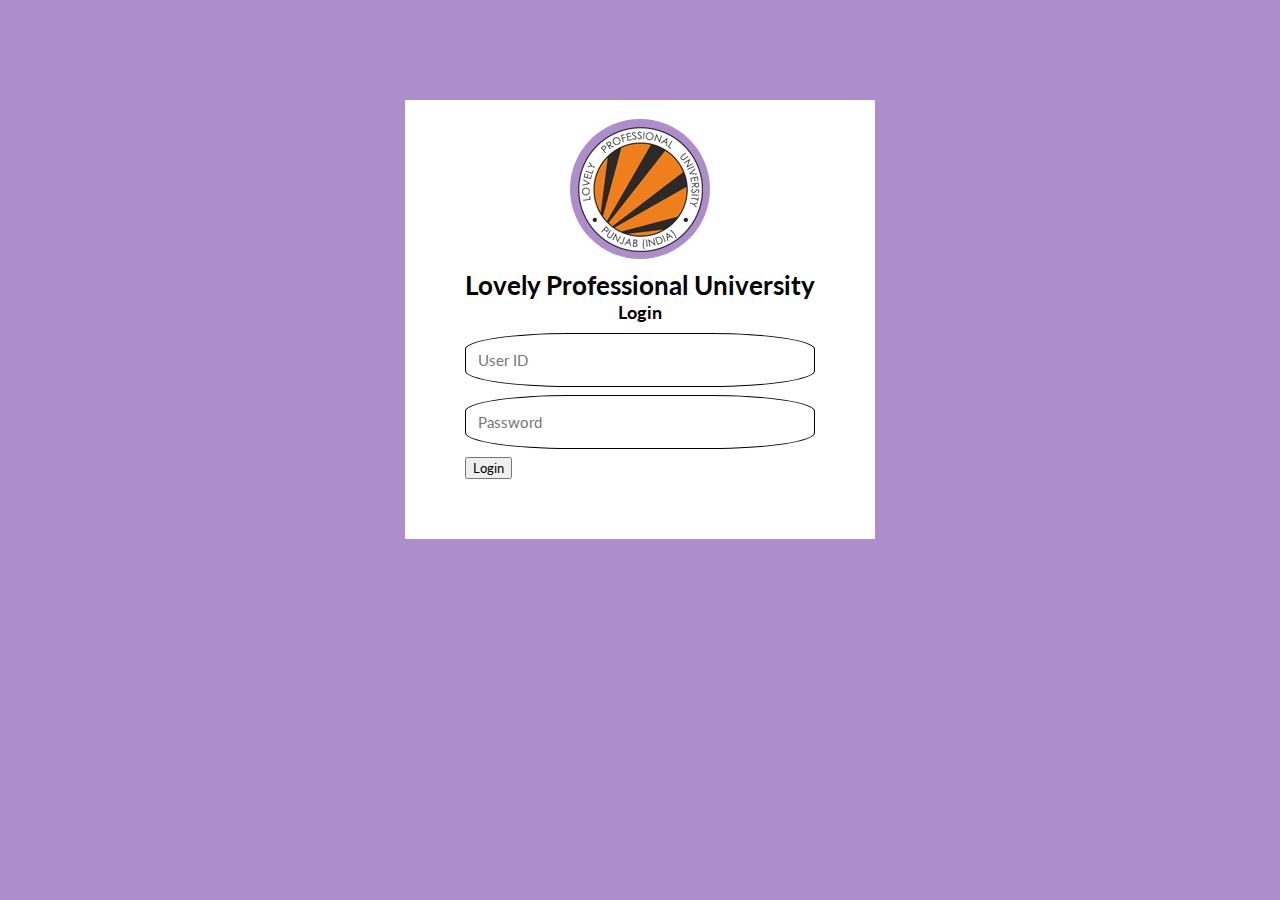
<file: index.html>
<!DOCTYPE html>
<html lang="en">

<head>
    <meta charset="UTF-8">
    <meta http-equiv="X-UA-Compatible" content="IE=edge">
    <meta name="viewport" content="width=device-width, initial-scale=1.0">
    <title>University Login Page</title>
    <link rel="stylesheet" href="style.css">
    <link rel="preconnect" href="https://fonts.googleapis.com">
    <link rel="preconnect" href="https://fonts.gstatic.com" crossorigin>
    <link href="https://fonts.googleapis.com/css2?family=Lato:wght@300;400&display=swap" rel="stylesheet">
</head>

<body>
    <div class="loginform">
        <div class="logo">
            <img src="logo.png" alt="University Logo">
        </div>
        <div class="title">Lovely Professional University</div>
        <div class="subtitle">Login</div>
        <div class="form">
            <div class="username">
                <input type="text" placeholder="User ID">
            </div>
            <div class="password">
                <input type="password" placeholder="Password">
            </div>
            <button class="loginbutton">Login</button>
        </div>
    </div>
</body>

</html>
</file>
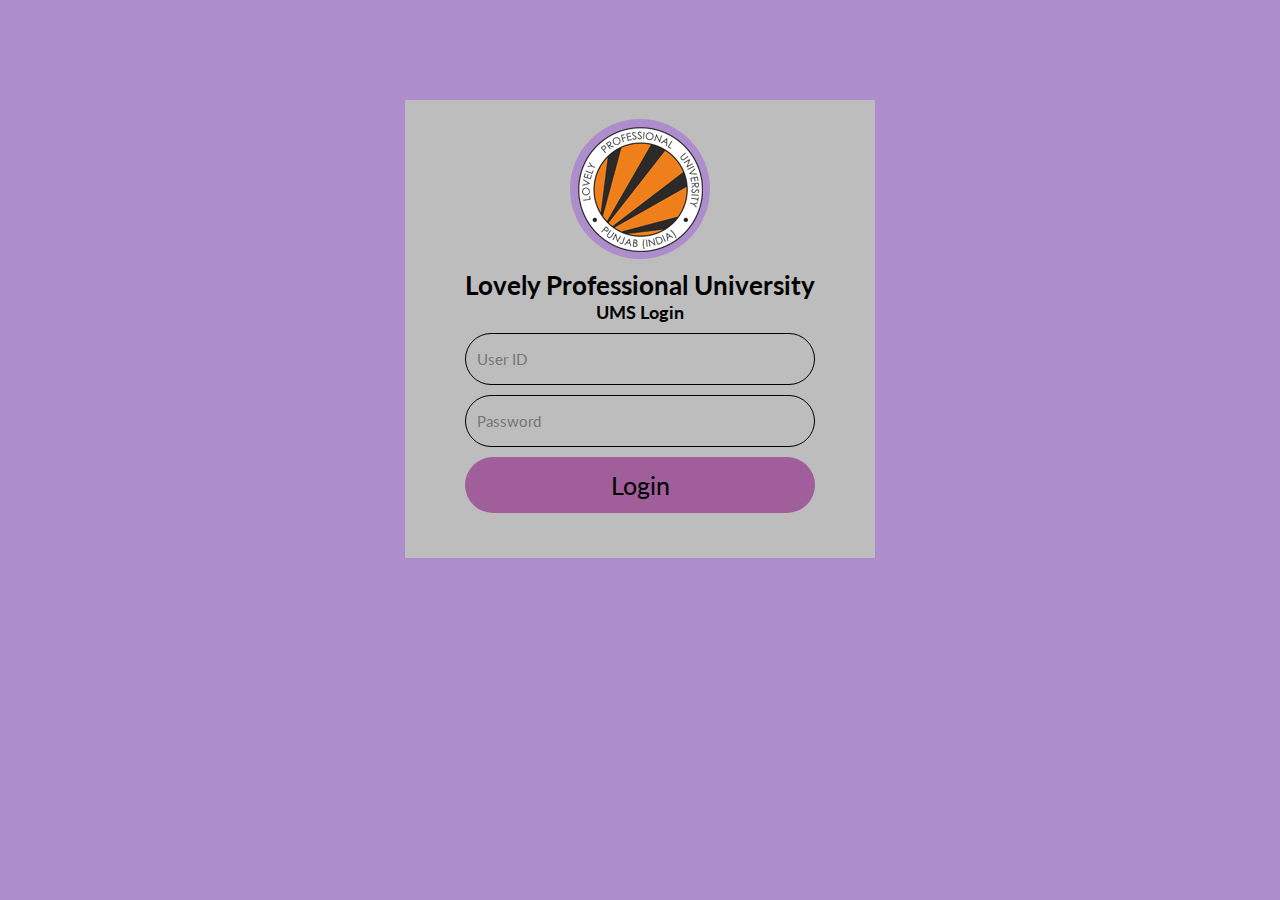
<file: loginpage.html>
<!DOCTYPE html>
<html lang="en">

<head>
    <meta charset="UTF-8">
    <meta http-equiv="X-UA-Compatible" content="IE=edge">
    <meta name="viewport" content="width=device-width, initial-scale=1.0">
    <title>University Login Page</title>
    <link rel="stylesheet" href="loginpagestyle.css">
    <link rel="preconnect" href="https://fonts.googleapis.com">
    <link rel="preconnect" href="https://fonts.gstatic.com" crossorigin>
    <link href="https://fonts.googleapis.com/css2?family=Lato:wght@300;400&display=swap" rel="stylesheet">
</head>

<body>
    <div class="loginform">
        <div class="logo">
            <img src="logo.png" alt="University Logo">
        </div>
        <div class="title">Lovely Professional University</div>
        <div class="subtitle">UMS Login</div>
        <div class="form">
            <div class="username">
                <input type="text" placeholder="User ID">
            </div>
            <div class="password">
                <input type="password" placeholder="Password">
            </div>
            <button class="loginbutton">Login</button>
        </div>
    </div>
</body>

</html>
</file>
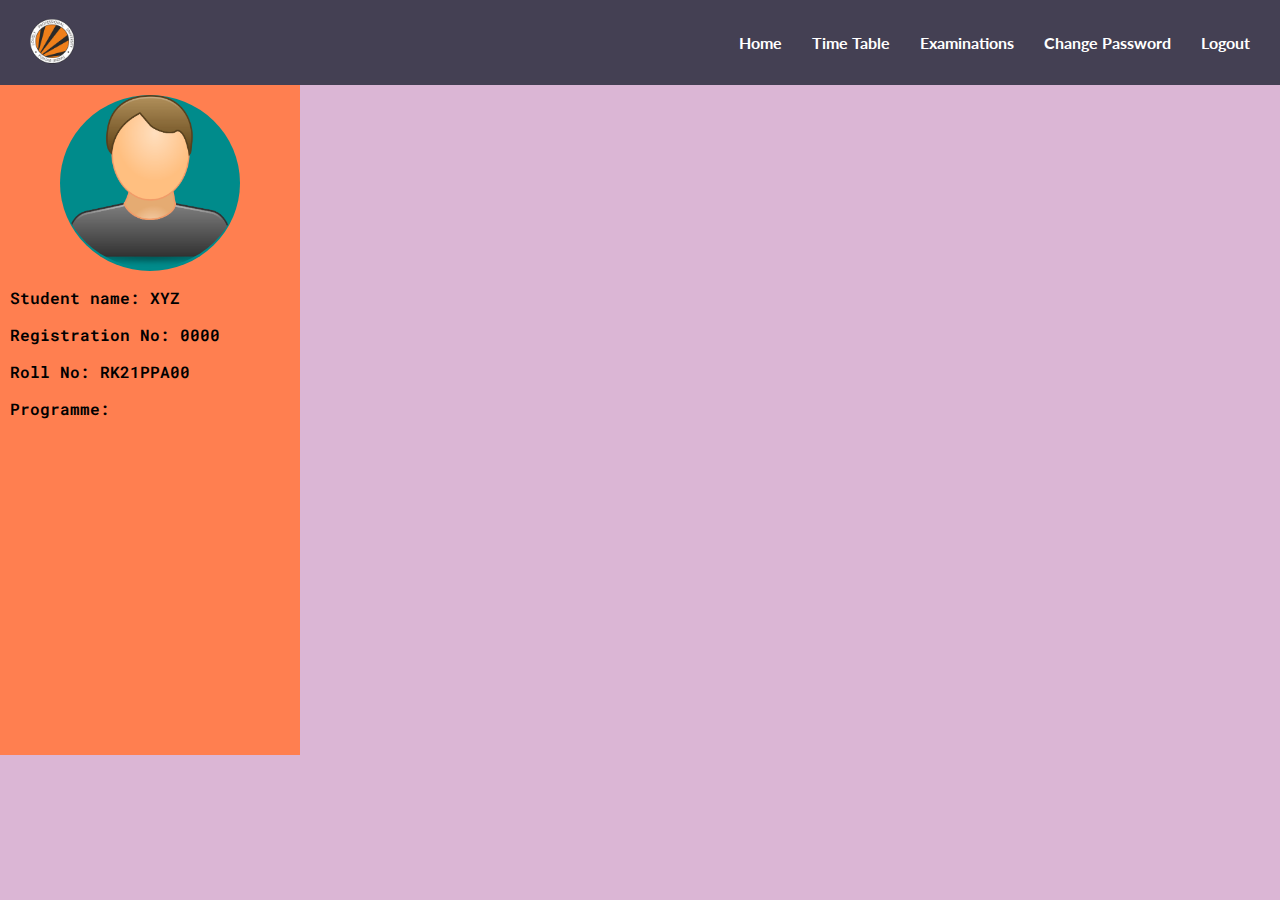
<file: loginpage/landingpage.html>
<!DOCTYPE html>
<html lang="en">

<head>
    <meta charset="UTF-8">
    <meta http-equiv="X-UA-Compatible" content="IE=edge">
    <meta name="viewport" content="width=device-width, initial-scale=1.0">
    <title>Landing Page</title>
    <!-- this title is temporary -->
    <link rel="stylesheet" href="landingpagestyle.css">
    <link rel="preconnect" href="https://fonts.googleapis.com">
    <link rel="preconnect" href="https://fonts.gstatic.com" crossorigin>
    <link href="https://fonts.googleapis.com/css2?family=Lato:wght@300;400&display=swap" rel="stylesheet">
</head>

<body>
    <!-- different css pages can be made for each element and linked so as to improve readability  -->
    <div id="navigationbar">
        <ul>
            <li><a href="#"><img src="logo.png" alt="Logo"></a></li>
            <li><a href="#">Home</a></li>
            <li><a href="timetable.html">Time Table</a></li>
            <li><a href="#">Examinations</a></li>
            <li><a href="#">Change Password</a></li>
            <li><a href="#">Logout</a></li>
        </ul>
    </div>
    <div class="profile">
        <div class="profilepic">
            <img src="userprofile.png" alt="Profile Photo">
        </div>
        <div class="name"><p>Student name: XYZ</p></div>
        <div class="userid"><p>Registration No: 0000</p></div>
        <div class="roll"><p>Roll No: RK21PPA00</p></div>
        <div class="programme"><p>Programme: </p></div>
    </div>
</body>

</html>
</file>
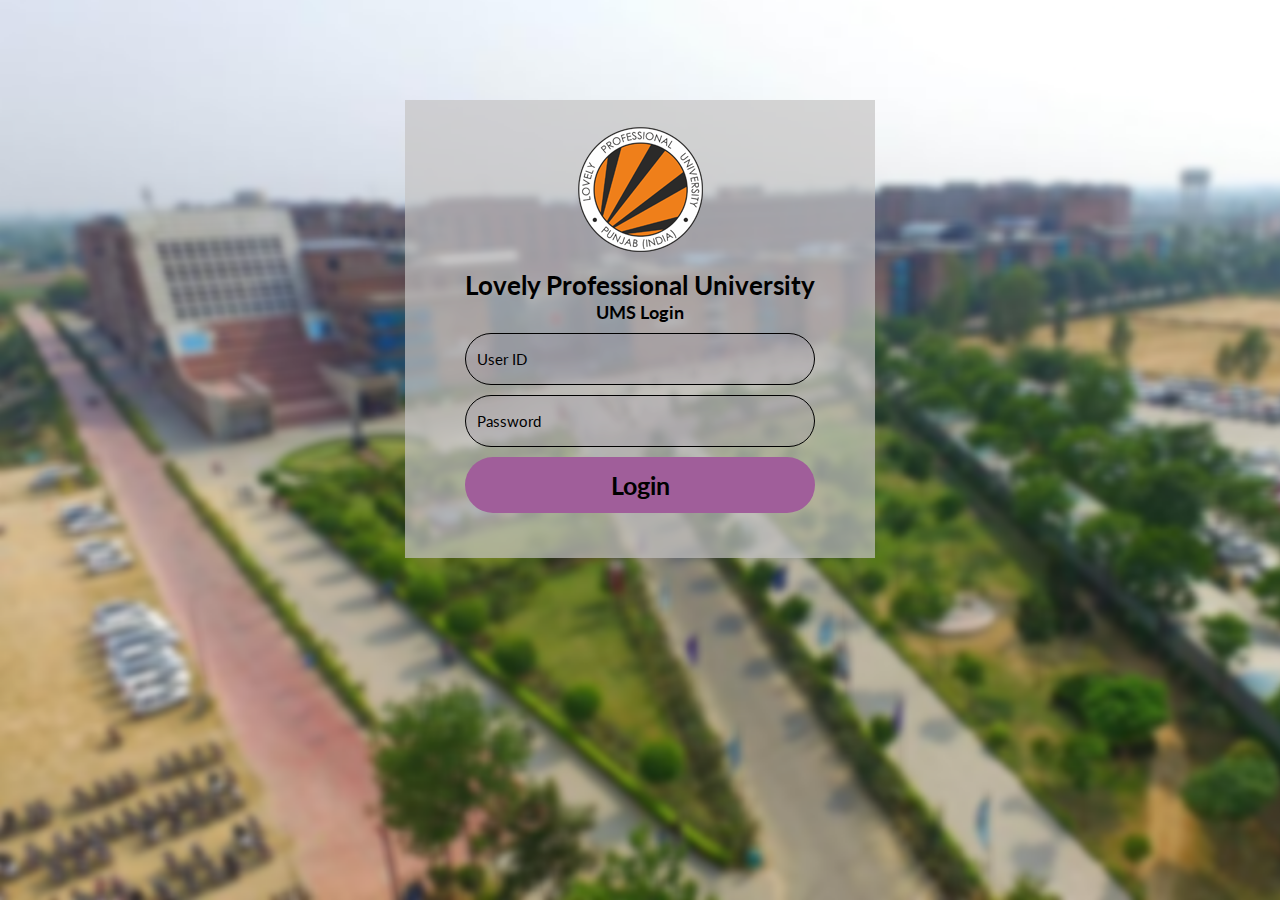
<file: loginpage/loginpage.html>
<!DOCTYPE html>
<html lang="en">

<head>
    <meta charset="UTF-8">
    <meta http-equiv="X-UA-Compatible" content="IE=edge">
    <meta name="viewport" content="width=device-width, initial-scale=1.0">
    <title>University Login Page</title>
    <link rel="stylesheet" href="loginpagestyle.css">
    <link rel="preconnect" href="https://fonts.googleapis.com">
    <link rel="preconnect" href="https://fonts.gstatic.com" crossorigin>
    <link href="https://fonts.googleapis.com/css2?family=Lato:wght@300;400&display=swap" rel="stylesheet">
</head>

<body>
    <div class="loginform">
        <div class="logo">
            <img src="logo.png" alt="University Logo">
        </div>
        <div class="title">Lovely Professional University</div>
        <div class="subtitle">UMS Login</div>
        <div class="form">
            <div class="username">
                <input type="text" placeholder="User ID">
            </div>
            <div class="password">
                <input type="password" placeholder="Password">
            </div>
            <button class="loginbutton">
                <a href="landingpage.html">Login</a>
            </button>
        </div>
    </div>
</body>

</html>
</file>
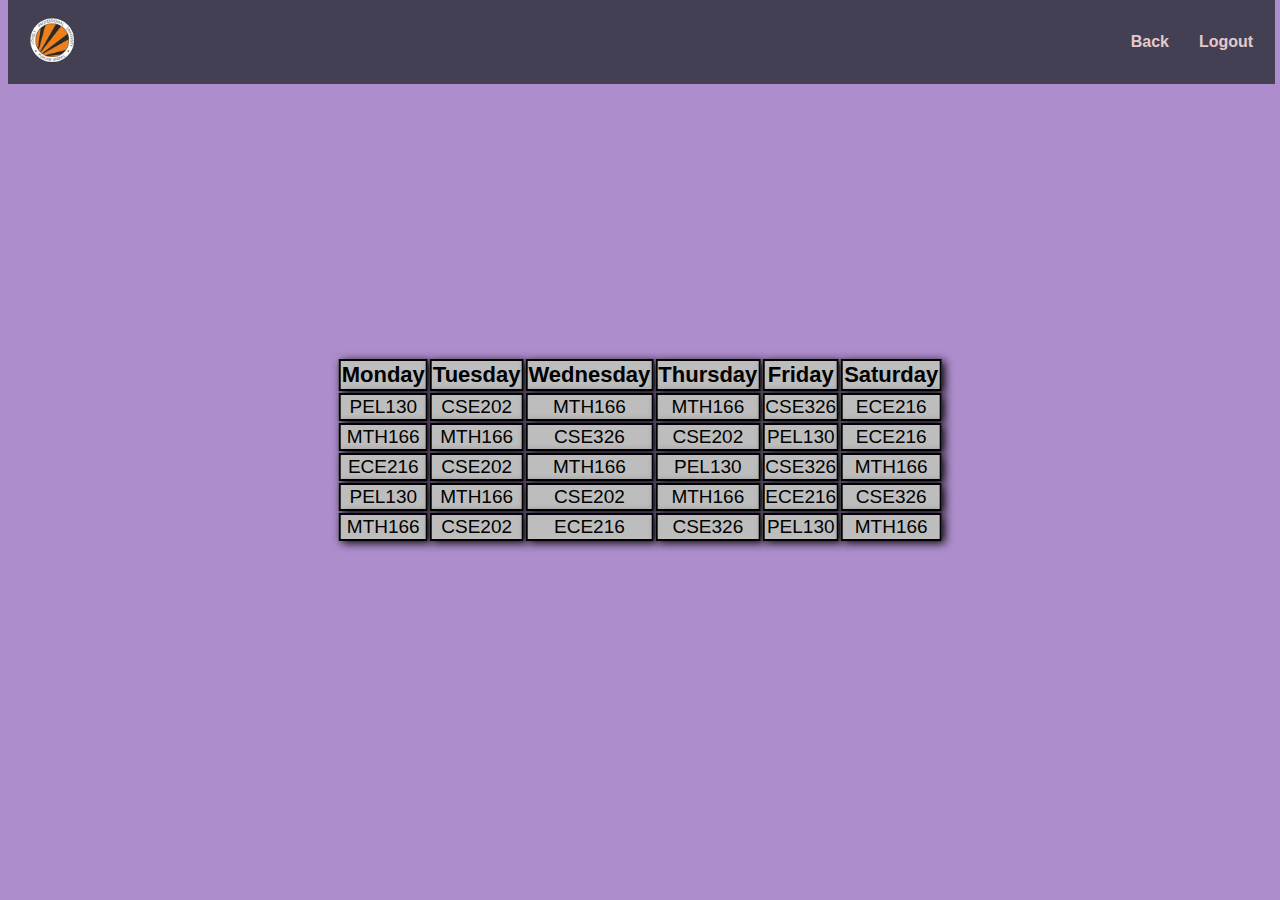
<file: loginpage/timetable.html>
<!DOCTYPE html>
<html lang="en">

<head>
    <meta charset="UTF-8">
    <meta http-equiv="X-UA-Compatible" content="IE=edge">
    <meta name="viewport" content="width=device-width, initial-scale=1.0">
    <title>Timetable</title>
    <link rel="stylesheet" href="timetablestyling.css">
</head>

<body>
    <!-- todo : 
    add a table in the center of the page 
    add a nav bar with a logo and a back button  -->
    <div id="navbar">
        <ul>
            <li><a href="landingpage.html"><img src="logo.png" alt="Logo"></a></li>
            <li><a href="landingpage.html">Back</a></li>
            <li><a href="loginpage.html">Logout</a></li>
        </ul>
    </div>
    <div class="tablecontainer">
        <table>
            <thead>
                <tr class="headings">
                    <th>Monday</th>
                    <th>Tuesday</th>
                    <th>Wednesday</th>
                    <th>Thursday</th>
                    <th>Friday</th>
                    <th>Saturday</th>
                </tr>
            </thead>
            <tbody>
                <tr class="content">
                    <td>PEL130</td>
                    <td>CSE202</td>
                    <td>MTH166</td>
                    <td>MTH166</td>
                    <td>CSE326</td>
                    <td>ECE216</td>
                </tr>
                <tr class="content">
                    <td>MTH166</td>
                    <td>MTH166</td>
                    <td>CSE326</td>
                    <td>CSE202</td>
                    <td>PEL130</td>
                    <td>ECE216</td>
                </tr>
                <tr class="content">
                    <td>ECE216</td>
                    <td>CSE202</td>
                    <td>MTH166</td>
                    <td>PEL130</td>
                    <td>CSE326</td>
                    <td>MTH166</td>
                </tr>
                <tr class="content">
                    <td>PEL130</td>
                    <td>MTH166</td>
                    <td>CSE202</td>
                    <td>MTH166</td>
                    <td>ECE216</td>
                    <td>CSE326</td>
                </tr>
                <tr class="content">
                    <td>MTH166</td>
                    <td>CSE202</td>
                    <td>ECE216</td>
                    <td>CSE326</td>
                    <td>PEL130</td>
                    <td>MTH166</td>
                </tr>


            </tbody>
        </table>
    </div>
</body>

</html>
</file>
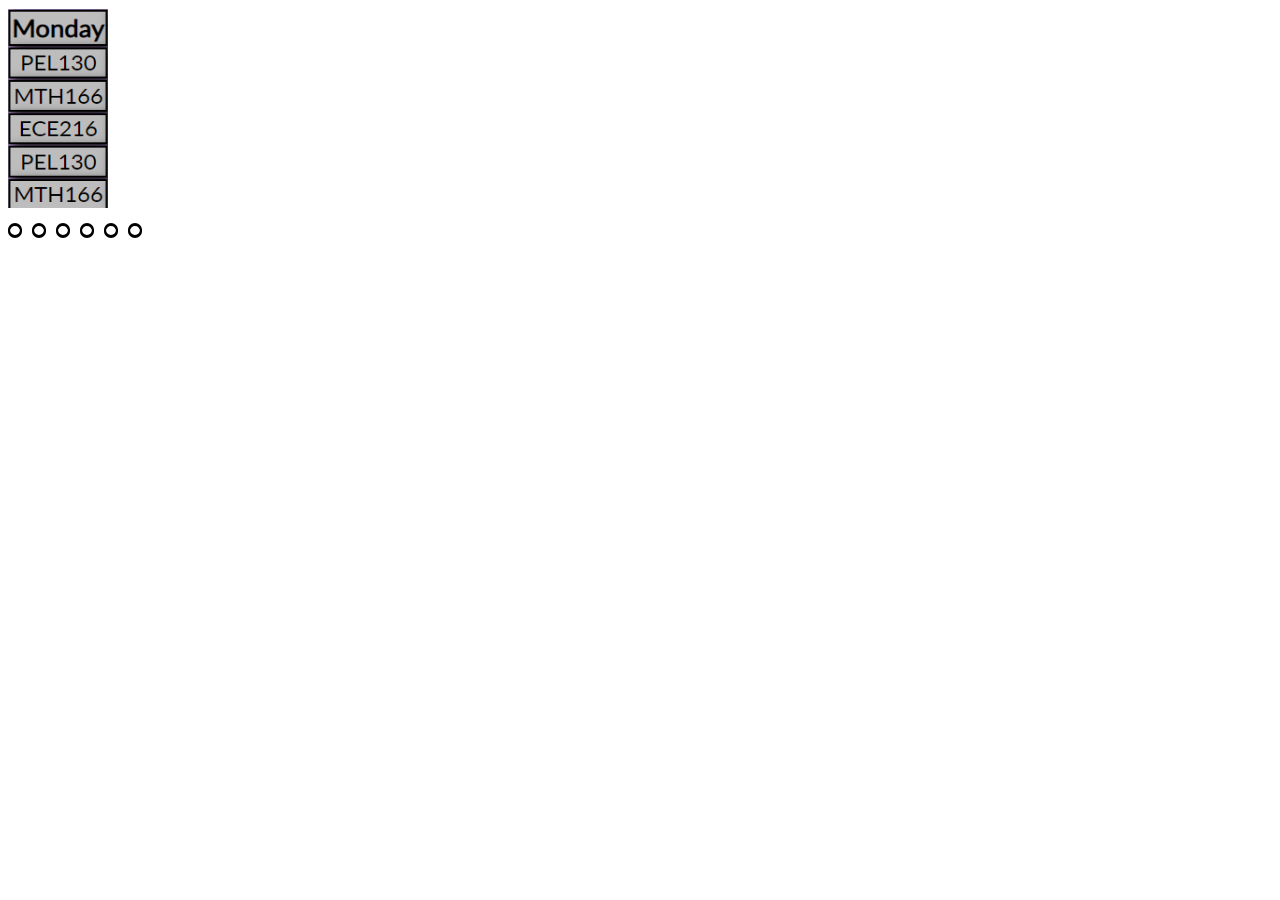
<file: timetabletemp/temp.html>
<!DOCTYPE html>
<html lang="en">

<head>
    <meta charset="UTF-8">
    <meta http-equiv="X-UA-Compatible" content="IE=edge">
    <meta name="viewport" content="width=device-width, initial-scale=1.0">
    <title>image slider temp</title>
    <link rel="stylesheet" href="tempstyle.css">
</head>

<body>
    <div class="group">
        <div class="slider">
            <div class="slides">
                <input type="radio" name="radiobutton" id="radio1">
                <input type="radio" name="radiobutton" id="radio2">
                <input type="radio" name="radiobutton" id="radio3">
                <input type="radio" name="radiobutton" id="radio4">
                <input type="radio" name="radiobutton" id="radio5">
                <input type="radio" name="radiobutton" id="radio6">
                <!-- images  -->
                <div class="slide first">
                    <img src="1.png" alt="">
                </div>  
                <div class="slide">
                    <img src="2.png" alt="">
                </div>
                <div class="slide">
                    <img src="3.png" alt="">
                </div>
                <div class="slide">
                    <img src="4.png" alt="">
                </div>
                <div class="slide">
                    <img src="5.png" alt="">
                </div>
                <div class="slide">
                    <img src="6.png" alt="">
                </div>
                <!-- autonav -->
                <div class="autonav">
                    <div class="autobtn1"></div>
                    <div class="autobtn2"></div>
                    <div class="autobtn3"></div>
                    <div class="autobtn4"></div>
                    <div class="autobtn5"></div>
                    <div class="autobtn6"></div>
                </div>
            </div>
            <!-- manual nav -->
            <div class="mannav">
                <label for="radio1" class="manualbutton"></label>
                <label for="radio2" class="manualbutton"></label>
                <label for="radio3" class="manualbutton"></label>
                <label for="radio4" class="manualbutton"></label>
                <label for="radio5" class="manualbutton"></label>
                <label for="radio6" class="manualbutton"></label>
            </div>
        </div>
    </div>

    <script type="text/javascript">
        var counter=1; 
        setInterval(function () {
            document.getElementById('radio' + counter).checked= true;
            counter++;
            if (counter>6) {
                counter = 1; 
            }
        },2000);
    </script>

</body>

</html>
</file>
<file: style.css>
* {
  font-family: "Lato", sans-serif;
}
body {
  background-image: linear-gradient(
    to bottom right,
    rgb(174, 141, 204),
    rgb(174, 141, 204)
  );
}
.loginform {
  margin: 100px auto;
  width: 350px;
  background-color: white;
  padding: 60px;
}
.logo {
  /* background-image: linear-gradient(to bottom right, rgb(154, 154, 209),rgb(174, 141, 204); */
  background-image: linear-gradient(
    to bottom right,
    rgb(174, 141, 204),
    rgb(174, 141, 204)
  );
  height: 140px;
  width: 140px;
  border-radius: 50%;
  margin: -41px auto;
  margin-bottom: 10px;
}
.logo img {
  width: 100%;
}
.title,
.subtitle {
  text-align: center;
  color: rgb(0, 0, 0);
}
.title {
  font-weight: bold;
  font-size: 26px;
}
.subtitle {
  font-weight: bolder;
  font-size: 18px;
}
.form {
  width: 100%;
  margin-top: 10px;
}
.form input {
  font-size: 15px;
  padding: 10px 20px 10px 5px;
  border: none;
  outline: none;
  background: none;
}
.username,
.password {
  display:block;
  border-radius: 30%;
  border: 1px solid black;
  padding: 7px;
  margin: 8px 0;
}
</file>
<file: loginpagestyle.css>
* {
  font-family: "Lato", sans-serif;
}
body {
  background-image: linear-gradient(
    to bottom right,
    rgb(174, 141, 204),
    rgb(174, 141, 204)
  );
}
.loginform {
  margin: 100px auto;
  width: 350px;
  background-color: rgb(190, 189, 190);
  padding: 60px;
}
.logo {
  /* background-image: linear-gradient(to bottom right, rgb(154, 154, 209),rgb(174, 141, 204); */
  background-image: linear-gradient(
    to bottom right,
    rgb(174, 141, 204),
    rgb(174, 141, 204)
  );
  height: 140px;
  width: 140px;
  border-radius: 50%;
  margin: -41px auto;
  margin-bottom: 10px;
}
.logo img {
  width: 100%;
}
.title,
.subtitle {
  text-align: center;
  color: rgb(0, 0, 0);
}
.title {
  font-weight: bold;
  font-size: 26px;
}
.subtitle {
  font-weight: bolder;
  font-size: 18px;
}
.form {
  width: 100%;
  margin-top: 10px;
}
.form input {
  font-size: 15px;
  padding: 10px 20px 10px 5px;
  border: none;
  outline: none;
  background: none;
}
.username,
.password {
  display: block;
  border-radius: 30px;
  border: 1px solid black;
  padding: 6px;
  margin: 10px 0;
}
button.loginbutton{
  width: 100%;
  padding: 13px 20px;
  border: none;
  font-size: 25px;
  border-radius: 30px;
  background-color: rgb(160, 94, 154);
  margin-bottom: -15px;
}
</file>
<file: loginpage/landingpagestyle.css>
@import url("https://fonts.googleapis.com/css2?family=Roboto+Mono:wght@300&display=swap");
body {
  font-family: "Lato", sans-serif;
  margin: 0;
  background-color: rgb(219, 182, 213);
}
#navigationbar {
  width: 100vw;
  background-color: rgb(68, 64, 83);
  font-weight: bold;
}
#navigationbar ul {
  list-style: none;
  margin: 0;
  display: flex;
  justify-content: flex-end;
  align-items: center;
  padding: 1em 0;
}
#navigationbar ul li a {
  text-decoration: none;
  color: white;
  padding-right: 30px;
  position: relative;
}
#navigationbar ul li a:hover {
  color: coral;
  transition: all ease-in-out 350ms;
}
#navigationbar ul li a::after {
  content: "";
  position: absolute;
  display: block;
  height: 0.4em;
  width: 0%;
  background-color: coral;
  bottom: -1.5vh;
  transition: all ease-in-out 200ms;
}
#navigationbar ul li a:hover::after {
  width: 80%;
}
#navigationbar ul li:first-child {
  margin-right: auto;
  margin-left: 3vh;
}
#navigationbar ul li a img {
  width: 50px;
  height: 50px;
}
/* ------------- */
.profile {
  width: 300px;
  background-color: coral;
  font-size: medium;
  font-weight: 600;
  padding: 10px 0px 20em 0px;
  display: block;
}
.profilepic {
  border-radius: 50%;
  background-color: darkcyan;
  margin-top: 100px;
  margin: auto;
  width: 60%;
  height: 50%;
}
.profilepic img {
  height: 100%;
  width: 100%;
  border-radius: 50%;
}
.name,
.userid,
.roll,
.programme {
  padding-left: 10px;
  font-size: medium;
  font-family: "Roboto Mono", monospace;
}
</file>
<file: loginpage/loginpagestyle.css>
* {
  font-family: "Lato", sans-serif;
}
body {
  /* background-image: linear-gradient(
    to bottom right,
    rgb(174, 141, 204),
    rgb(174, 141, 204)
  ); */
  background-image : url(uni.jpg);
  background-repeat: no-repeat;
  background-attachment: fixed;
  background-size: cover;
}
.loginform {
  margin: 100px auto;
  width: 350px;
  /* background-color: rgb(190, 189, 190); */
  background: rgba(196, 195, 195, 0.699);
  padding: 60px;
}
.logo {
  /* background-image: linear-gradient(to bottom right, rgb(154, 154, 209),rgb(174, 141, 204); */
  /* background-image: linear-gradient(
    to bottom right,
    rgb(174, 141, 204),
    rgb(174, 141, 204)
  ); */
  height: 140px;
  width: 140px;
  border-radius: 50%;
  margin: -41px auto;
  margin-bottom: 10px;
}
.logo img {
  width: 100%;
}
.title,
.subtitle {
  text-align: center;
  color: rgb(0, 0, 0);
}
.title {
  font-weight: bold;
  font-size: 26px;
}
.subtitle {
  font-weight: bolder;
  font-size: 18px;
}
.form {
  width: 100%;
  margin-top: 10px;
}
.form input {
  font-size: 15px;
  padding: 10px 20px 10px 5px;
  border: none;
  outline: none;
  background: none;
}
.username,
.password {
  display: block;
  border-radius: 30px;
  border: 1px solid black;
  padding: 6px;
  margin: 10px 0;
  background-color: rgba(156, 149, 161, 0.301);
  
}
button.loginbutton {
  width: 100%;
  padding: 13px 20px;
  border: none;
  font-size: 25px;
  border-radius: 30px;
  background-color: rgb(160, 94, 154);
  margin-bottom: -15px;
}

button.loginbutton a{ 
  text-decoration:none;
  color: black;
  font-weight: bold;
}
.password ::placeholder,
.username ::placeholder{
  color: black;
}
</file>
<file: loginpage/timetablestyling.css>
* {
  font-family: "Lato", sans-serif;
}
body {
  background-image: linear-gradient(
    to bottom right,
    rgb(174, 141, 204),
    rgb(174, 141, 204)
  );
  /* background-image : url(uni.jpg);
  background-repeat: no-repeat;
  
  background-size: cover; */
}
.headings th,
.content td {
  border: 2px black solid;
  text-align: center;
  background-color: rgb(190, 189, 190);
  /* this is to add a shadow to the table  */
  box-shadow: 3px 2px 10px rgb(0, 0, 0);
}
.tablecontainer {
  /* width: min-content;
    margin-left: auto;
    margin-right: auto;
    margin-top: auto;
    margin-top: ; */
  /* display: grid;
  place-items: center; */
  /* the above commented code can also be used to centre the table on x axis */
  position: absolute;
  left: 50%;
  top: 50%;
  transform: translate(-50%, -50%);
}
.headings th {
  font-size: 22px;
  font-weight: bold;
}
.content td {
  font-size: 19px;
  font-style: normal;
}
#navbar ul {
  list-style: none;
  margin: -8px;
  display: flex;
  align-items: center;
  padding: 15px 0;
}
#navbar ul li a {
  text-decoration: none;
  color: rgb(226, 202, 202);
  padding-right: 30px;
  position: relative;
}
#navbar ul li a:hover {
  color: coral;
  transition: all ease-in-out 350ms;
}
#navbar ul li a::after {
  content: "";
  position: absolute;
  display: block;
  height: 0.4em;
  width: 0%;
  background-color: coral;
  bottom: -1.5vh;
  transition: all ease-in-out 200ms;
}
#navbar ul li a:hover::after {
  width: 80%;
}
#navbar ul li:first-child {
  margin-right: auto;
  margin-left: 3vh;
}
#navbar ul li a img {
  width: 50px;
  height: 50px;
}
#navbar {
  width: 99vw;
  background-color: rgb(68, 64, 83);
  font-weight: bold;
}
</file>
<file: timetabletemp/tempstyle.css>
body {
  /* margin: 0; */
  /* padding-left: 100px; */
  /* height: 100vh; */
  /* display: flex;
  justify-content: center;
  align-items: center; */
  /* background-color: coral; */
}
.slider {
  width: 100px;
  height: 200px;
  overflow: hidden;
}
.slides {
  width: 100px;
  height: 205px;
  display: flex;
  justify-content: flex-start;
  align-items: center;
}
.slides input {
  display: none;
}
.slide {
  width: 100%;
  transition: 1s;
}
.slide img {
  width: 100px;
  height: 200px;
}
/* css for manual slider  */
.mannav {
  position: absolute;
  width: 200px;
  margin-top: 10px;
  display: flex;
  justify-content: flex-start;
  align-items: center;
}
.manualbutton {
  border: 2px solid black;
  padding: 5px;
  cursor: pointer;
  transition: 0.5s;
  border-radius: 10px;
}
.manualbutton:not(:last-child) {
  margin-right: 10px;
}
.manualbutton:hover {
  background-color: black;
}
/* radio buttons */
#radio1:checked ~ .first {
  margin-left: 0;
}
#radio2:checked ~ .first {
  margin-left: -100%;
}
#radio3:checked ~ .first {
  margin-left: -200%;
}
#radio4:checked ~ .first {
  margin-left: -300%;
}
#radio5:checked ~ .first {
  margin-left: -400%;
}
#radio6:checked ~ .first {
  margin-left: -500%;
}

/* css for automatic navigation */
.autonav {
  position: absolute;
  display: flex;
  width: 100px;
  justify-content: flex-start;
  margin-top: 240px;
}
.autonav div {
  border: 2px solid black;
  padding: 5px;
  border-radius: 10px;
  transition: 1s;
}
.autonav div:not(:last-child) {
  margin-right: 10px;
}
#radio1:checked ~ .autonav .autobtn1 {
  background-color: black;
}
#radio2:checked ~ .autonav .autobtn2 {
  background-color: black;
}
#radio3:checked ~ .autonav .autobtn3 {
  background-color: black;
}
#radio4:checked ~ .autonav .autobtn4 {
  background-color: black;
}
#radio5:checked ~ .autonav .autobtn5 {
  background-color: black;
}
#radio6:checked ~ .autonav .autobtn6 {
  background-color: black;
}
</file>
